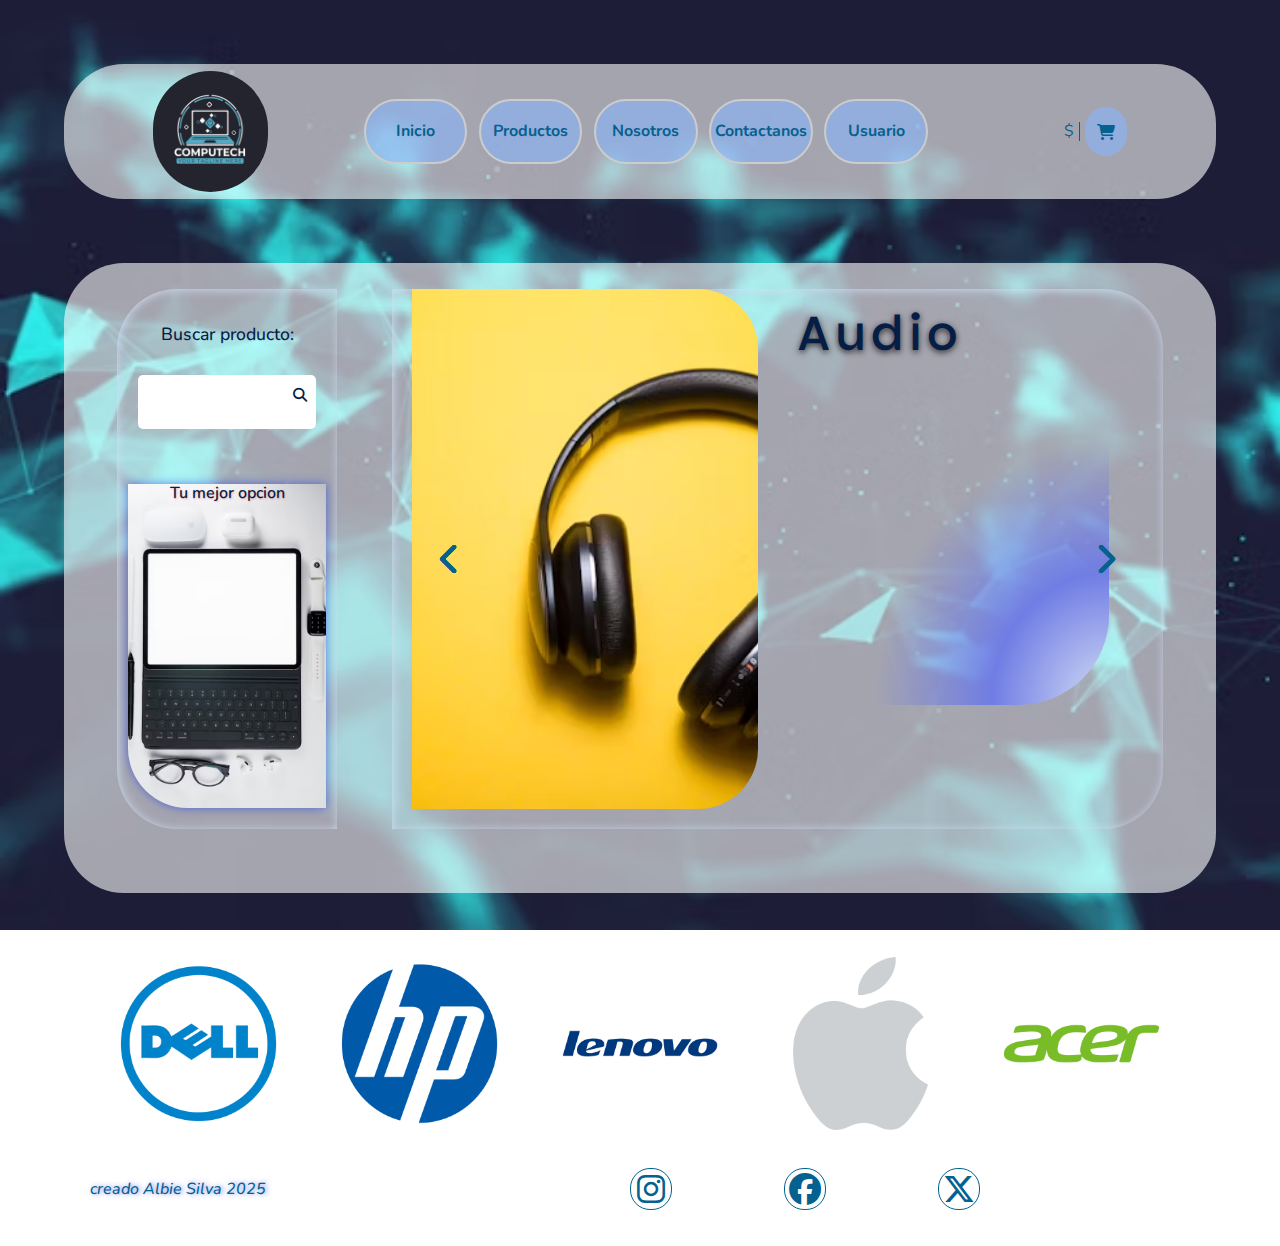
<file: app-web/html/index.html>
<!DOCTYPE html>
<html lang="en">
<head>
    <meta charset="UTF-8">
    <meta name="viewport" content="width=device-width, initial-scale=1.0">
    <link href="https://fonts.googleapis.com/css2?family=Kumbh+Sans:wght@100..900&family=Nova+Round&family=Nunito:ital,wght@0,200..1000;1,200..1000&family=Parkinsans:wght@300..800&family=Space+Mono:ital,wght@0,400;0,700;1,400;1,700&display=swap" rel="stylesheet">
    <link rel="stylesheet" href="/app-web/estilos/iconos/css/all.css">
    <link rel="stylesheet" href="/app-web/estilos/normalize.css">
    <link rel="stylesheet" href="/app-web/estilos/estilos.css">
    <title>Tienda Tecnologica</title>
</head>
<body>
    <div class="msj-bienvenida-usuario oculto"></div>
    <comp-header class="header"></comp-header>
    <comp-carrito class="carrito"></comp-carrito>
    
    <div class="vista active" data-route="/inicio">
        <main>
            <comp-aside-main class="lateral"></comp-aside-main>
            <comp-hero  class="hero"></comp-hero>
        </main> 
    
        <comp-section class="comp-section"></comp-section>
    </div>

    <div class="vista" data-route="/productos">
        <main>
            <comp-aside-main class="lateral"></comp-aside-main>
            <comp-productos class="comp-productos"></comp-productos>
        </main> 
    </div>

    <div class="vista" data-route="/productos/pcs">
        <main>
            <comp-aside-main class="lateral"></comp-aside-main>
            <comp-productos-pcs class="comp-productos"></comp-productos-pcs>
        </main> 
    </div>

    <div class="vista" data-route="/productos/laptops">
        <main>
            <comp-aside-main class="lateral"></comp-aside-main>
            <comp-productos-laptops class="comp-productos"></comp-productos-laptops>
        </main> 
    </div>

    <div class="vista" data-route="/productos/accesorios">
        <main>
            <comp-aside-main class="lateral"></comp-aside-main>
            <comp-productos-accesorios class="comp-productos"></comp-productos-accesorios>
        </main> 
    </div>

    <div class="vista" data-route="/productos/audio-video">
        <main>
            <comp-aside-main class="lateral"></comp-aside-main>
            <comp-productos-audio-video class="comp-productos"></comp-productos-audio-video>
        </main> 
    </div>

    <div class="vista" data-route="/productos/mobiliario">
        <main>
            <comp-aside-main class="lateral"></comp-aside-main>
            <comp-productos-mobiliario class="comp-productos"></comp-productos-audio-video>
        </main> 
    </div>

    <div class="vista" data-route="/nosotros">
        <main>
            <h2>nosotros</h2>
        </main> 
    </div>

    <div class="vista" data-route="/contactanos">
        <main>
            <comp-contactanos class="comp-contactanos"></comp-contactanos>
        </main> 
    </div>

    <div class="vista" data-route="/ingresar">
        <main>
            <comp-form-ingresar class="comp-form-ingresar"></comp-form-ingresar>
        </main> 
    </div>

    <div class="vista" data-route="/registrarse">
        <main>
            <comp-form-registro class="comp-form-registro"></comp-form-registro>
        </main> 
    </div>
    
    <comp-footer class="comp-footer"></comp-footer> 

    <script type="module" src="/app-web/componentes/comp-productos.js"></script>
    <script type="module" src="/app-web/componentes/comp-productos-pcs.js"></script>
    <script type="module" src="/app-web/componentes/comp-productos-laptops.js"></script>
    <script type="module" src="/app-web/componentes/comp-productos-audio-video.js"></script>
    <script type="module" src="/app-web/componentes/comp-productos-accesorios.js"></script>
    <script type="module" src="/app-web/componentes/comp-productos-mobiliario.js"></script>
    <script type="module" src="/app-web/componentes/comp-contactanos.js"></script>
    <script type="module" src="/app-web/componentes/comp-form-ingresar.js"></script>
    <script type="module" src="/app-web/componentes/comp-form-registro.js"></script>
    <script type="module" src="/app-web/componentes/comp-section.js"></script>
    <script type="module" src="/app-web/componentes/comp-carrito.js"></script>
    <script type="module" src="/app-web/componentes/comp-header.js"></script>
    <script type="module" src="/app-web/componentes/sub-comp-carrusel-hero.js"></script>
    <script type="module" src="/app-web/componentes/comp-hero.js"></script>
    <script type="module" src="/app-web/componentes/comp-aside-main.js"></script>
    <script type="module" src="/app-web/componentes/comp-footer.js"></script>
    <script src="/app-web/js/carrito.js"></script>
    <script src="/app-web/js/form-registro.js"></script>
    <script src="/app-web/js/form-ingresar.js"></script>
    <script type="module" src="/app-web/js/index.js"></script>
    <script src="/app-web/js/carrusel-hero.js"></script>
</body>
</html>
</file>
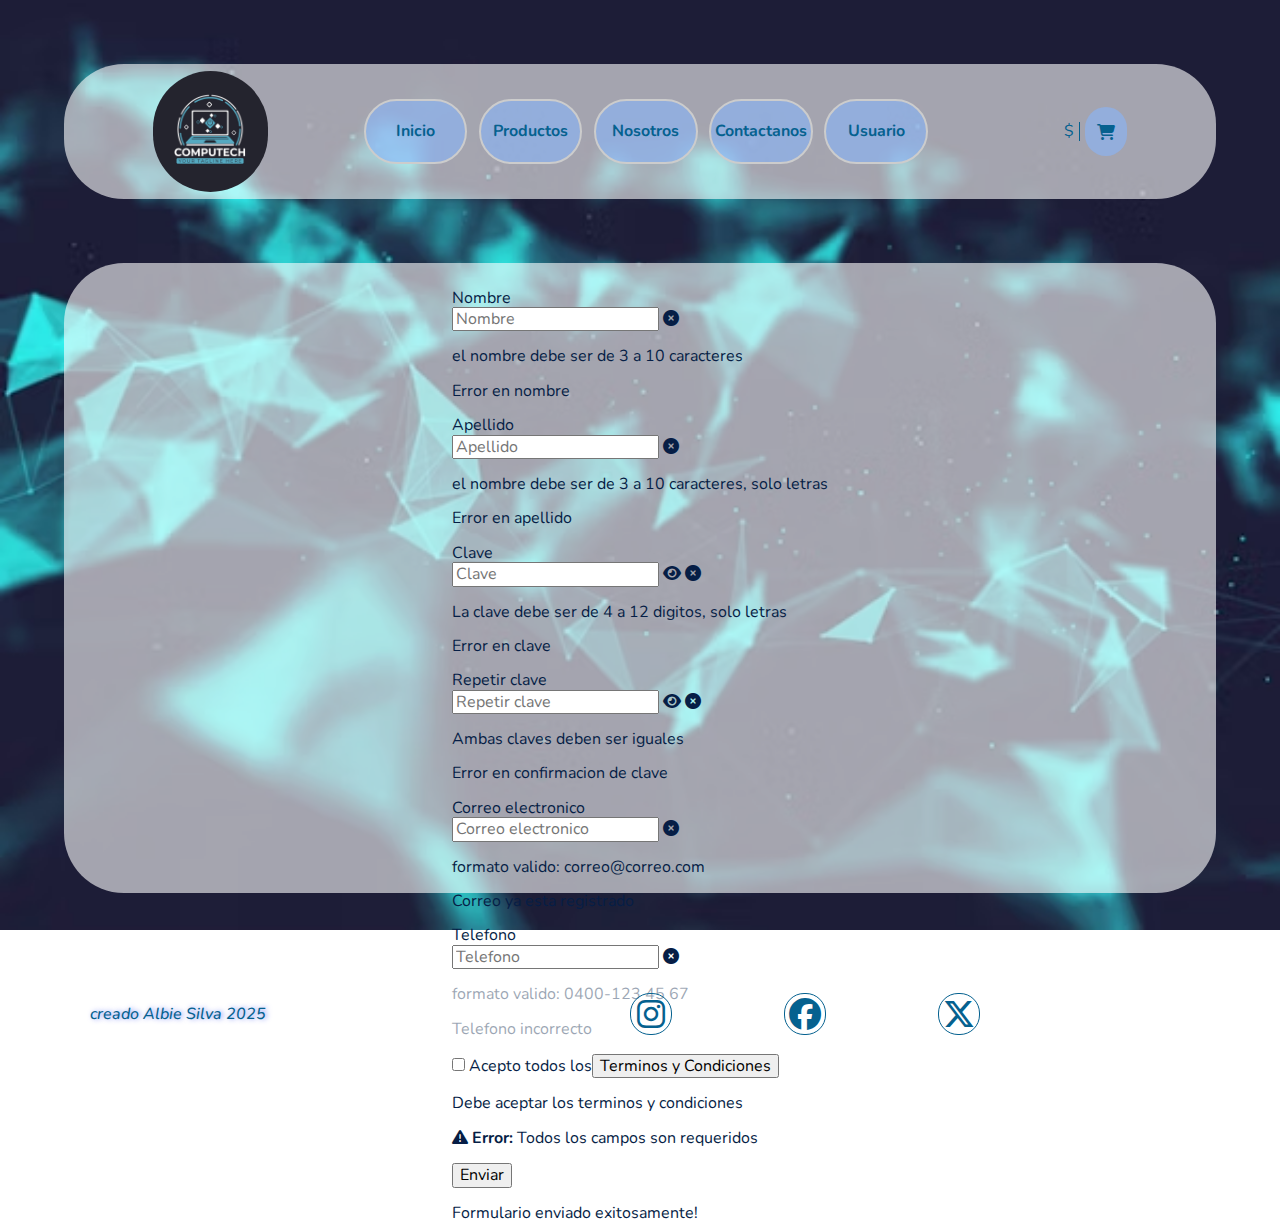
<file: app-web/html/registro.html>
<!DOCTYPE html>
<html lang="en">
<head>
    <meta charset="UTF-8">
    <meta name="viewport" content="width=device-width, initial-scale=1.0">
    <link href="https://fonts.googleapis.com/css2?family=Kumbh+Sans:wght@100..900&family=Nova+Round&family=Nunito:ital,wght@0,200..1000;1,200..1000&family=Parkinsans:wght@300..800&family=Space+Mono:ital,wght@0,400;0,700;1,400;1,700&display=swap" rel="stylesheet">
    <link rel="stylesheet" href="/app-web/estilos/iconos/css/all.css">
    <link rel="stylesheet" href="/app-web/estilos/normalize.css">
    <link rel="stylesheet" href="/app-web/estilos/estilos.css">
    <title>Tienda Tecnologica</title>
</head>
<body>
    <comp-header class="header"></comp-header>
    <comp-carrito class="carrito"></comp-carrito>
    <main>
        <div class="comp-regitro">
                <form class="formulario-registro">
                    <div class="formularioGrupo" id="grupoUsuario">
                        <div class="formularioGrupoInput">
                            <label for="nombre" class="formularioLabel">Nombre</label>
                            <div class="input">
                                <input type="text" autocomplete="given-name" class="formularioInput" name="nombre" id="nombre" placeholder="Nombre">
                                <i class="iconoError chec fa-solid fa-circle-xmark"></i>
                            </div>
                        </div>
                        <div class="formularioGrupoMensajes">
                            <p class="leyendaInput">el nombre debe ser de 3 a 10 caracteres</p>
                            <p class="errorInput ocultarMsjInput">Error en nombre</p>
                        </div>
                    </div>

                    <div class="formularioGrupo" id="grupoNombre">
                        <div class="formularioGrupoInput">
                            <label for="apellido" class="formularioLabel">Apellido</label>
                            <div class="input">
                                <input type="text" autocomplete="family-name" class="formularioInput" name="apellido" id="apellido" placeholder="Apellido">
                                <i class="iconoError fa-solid fa-circle-xmark"></i>
                            </div>
                        </div>
                        <div class="formularioGrupoMensajes ">
                            <p class="leyendaInput">el nombre debe ser de 3 a 10 caracteres, solo letras</p>
                            <p class="errorInput ocultarMsjInput">Error en apellido</p>
                        </div>
                    </div>

                    <div class="formularioGrupo" id="grupoPassword">
                        <div class="formularioGrupoInput">
                            <label for="password" class="formularioLabel">Clave</label>
                            <div class="input">
                                <input type="password" autocomplete="new-password" class="formularioInput" name="password" id="password" placeholder="Clave" >
                                <i class="fa fa-eye icono-toogle-clave-registro" data-input="password"></i>
                                <i class="iconoError fa-solid fa-circle-xmark"></i>
                            </div>
                        </div>
                        <div class="formularioGrupoMensajes ">
                            <p class="leyendaInput">La clave debe ser de 4 a 12 digitos, solo letras</p>
                            <p class="errorInput ocultarMsjInput">Error en clave</p>
                        </div>
                    </div>

                    <div class="formularioGrupo" id="grupoPassword2">
                        <div class="formularioGrupoInput">
                            <label for="password2" class="formularioLabel">Repetir clave</label>
                            <div class="input">
                                <input type="password" autocomplete="new-password" class="formularioInput" name="password2" id="password2" placeholder="Repetir clave">
                                <i class="fa fa-eye icono-toogle-clave-registro" data-input="password2"></i>
                                <i class="iconoError fa-solid fa-circle-xmark"></i>
                            </div>
                        </div>
                        <div class="formularioGrupoMensajes ">
                            <p class="leyendaInput">Ambas claves deben ser iguales</p>
                            <p class="errorInput ocultarMsjInput">Error en confirmacion de clave</p>
                        </div>
                    </div>

                    <div class="formularioGrupo" id="grupoCorreo">
                        <div class="formularioGrupoInput">
                            <label for="correo" class="formularioLabel">Correo electronico</label>
                            <div class="input">
                                <input type="email" autocomplete="username" class="formularioInput" name="correo" id="correo" placeholder="Correo electronico">
                                <i class="iconoError fa-solid fa-circle-xmark"></i>
                            </div>
                        </div>
                        <div class="formularioGrupoMensajes ">
                            <p class="leyendaInput">formato valido: correo@correo.com</p>
                            <p class="errorInput ocultarMsjInput">Correo ya esta registrado</p>
                        </div>
                    </div>

                    <div class="formularioGrupo" id="grupoTelefono">
                        <div class="formularioGrupoInput">
                            <label for="telefono" class="formularioLabel">Telefono</label>
                            <div class="input">
                                <input type="number" class="formularioInput formularioGrupoCorrecto" name="telefono" id="telefono" placeholder="Telefono">
                                <i class="iconoError fa-solid fa-circle-xmark"></i>
                            </div>
                        </div>
                        <div class="formularioGrupoMensajes ">
                            <p class="leyendaInput">formato valido: 0400-123 45 67</p>
                            <p class="errorInput ocultarMsjInput">Telefono incorrecto</p>
                        </div>
                    </div>
                    
                    <div class="fila-completa">
                        <div class="input">
                            <label for="terminos-condiciones">
                                <input type="checkbox" name="terminos-condiciones" id="terminos-condiciones">
                            </label>
                            <span>Acepto todos los<button type="button" id="descripcion-terminos">Terminos y Condiciones</button></span>
                        </div>
                        <div class="formularioGrupoMensajes ">
                            <p class="errorInput ocultarMsjInput" id="msjErrorTerminos">Debe aceptar los terminos y condiciones</p>
                        </div>
                    </div>
                    <div class="fila-completa" id="formularioMensajeError">
                        <p><i class="fa-solid fa-triangle-exclamation"></i><b> Error: </b><span>Todos los campos son requeridos</span></p>
                    </div>
                    <div class=" fila-completa">
                        <button type="submit" class="formularioBtn">Enviar</button>
                        <p class="formularioMensajeExito" >Formulario enviado exitosamente!</p>
                    </div>

                </form>

    
        </div>
    </main>
    <comp-footer class="comp-footer"></comp-footer>

    <script type="module" src="/app-web/componentes/comp-carrito.js"></script>
    <script type="module" src="/app-web/componentes/comp-header.js"></script>
    <script type="module" src="/app-web/componentes/comp-footer.js"></script>
    <script src="/app-web/js/index.js"></script>
</body>
</html>
</file>
<file: app-web/estilos/estilos.css>
:root{
    --azul-cielo-text: hsl(200, 93%, 29%);
    --azul-claro-background: hsl(216, 89%, 75%, 0.612);
    --azul-oscuro-text: hsl(218, 84%, 15%);
    --sombra-interna-contenedor: inset 1px  1px 10px rgba(208, 223, 245, 0.9);
    --backgroud-espejo: rgba(255, 255, 255, 0.6);
    --amarillo-alternativo: #cced7e;
}   

body{
    font-family: 'Nunito', sans-serif;
    background-image: url(/admin/img/background.avif);
    background-repeat: no-repeat;
    background-size: cover;
    background-position: center;
    background-attachment: fixed;
    margin: 0;
    color: var(--azul-cielo-text);
    position: relative;
    z-index: 0;
    display: flex;
    flex-direction: column;
    align-items: center;
}

h1, h2{
    font-family: 'Nova Round', cursive;
}
h3{
    font-family: 'Parkinsans', sans-serif;
}
ul, li{
    list-style: none;
    padding-left: 0;
}
a{
    text-decoration: none;
    color: var(--azul-cielo-text);
}
/* Eliminar spiner de los input number */
input[type=number]::-webkit-inner-spin-button,
input[type=number]::-webkit-outer-spin-button {
    -webkit-appearance: none;
    margin: 0;
}
input[type=number] {
    -moz-appearance: textfield;
}
.vista {
    display: none;
    opacity: 0;
    transition: opacity 0.3s ease;
    position: absolute;
    top: 0;
    left: 0;
    width: 100%;
    min-height: 100vh;
    height: auto;
    z-index: 1;
    view-transition-name: vista;
}

.vista.active {
    display: flex;
    flex-direction: column;
    justify-content: space-between;
    align-items: center;
    opacity: 1;
    position: relative;
    z-index: 2;
    height: 100%;
}
/* transiciiones entre vistas */
::view-transition-old(vista),
::view-transition-new(vista){
    animation-duration: 0.5s;
}
::view-transition-old(vista){
    animation: vista-saliente 0.2s ease-in forwards;
}
::view-transition-new(vista){
    animation: vista-entrante 0.2s ease-in forwards;
}
@keyframes vista-saliente {
    from{opacity: 1;}
    to{opacity: 0;}
}

@keyframes vista-entrante {
    from{opacity: 0;}
    to{opacity: 1; }
}
.header{
    width: 90%;
    height: 15vh;
    display: flex;
    justify-content: space-evenly;
    align-items: center;
    border-radius: 60px;
    margin-top: 5%;
    background-color: var(--backgroud-espejo);
    position: relative;
    z-index: 20;

    .logo{
        width: 10%;
        height: 90%;
        border-radius: 60px;
        overflow: hidden;

        img{
            width: 100%;
            height: 100%;
            display: block;
        }
    }
    .nav{
        display: flex;
        justify-content: space-around;
        align-items: center;
        height: 45%;
        width: 50%;
        
        .nav-secciones{
            height: 100%;
            width: 18%;
            display: flex;
            align-items: center;
            transition: all ease 0.2s;
            position: relative;/*para activar productos-secciones "ul"*/
            a{
            height: 100%;
            width: 100%;
            text-align: center;
            display: flex;
            align-items: center;  
            justify-content: center; 
            border-radius: 60px;
            transition: all ease 0.2s;
            position: relative;
            background-color: var(--azul-claro-background);
            border: 2px solid #ccc;
            font-weight: 700;
            
                &:hover{
                    background-color: var(--azul-claro-background);
                    color: var(--azul-oscuro-text);
                    box-shadow: var(--sombra-interna-contenedor);
                }
            }
            
            .productos-secciones, .usuario-secciones{
                display:none;
                position: absolute;
                top: 60%;
                left: 0;
                border: 3px solid #ccc;
                z-index: 30;
                width: 140%;
                height: fit-content;
                transition: all 0.2s ease;
                border-radius: 6px;
                padding: 20% 10px;
                backdrop-filter: blur(10px);
        
                li{
                    border-radius: 60px;
                    margin-top: 5%;
                    height: 40px;
                }

            }
            
            &:hover .productos-secciones{
                display: block;
            }
            &:hover .usuario-secciones{
                display: block;
            }


        }
        &:hover .nav-secciones a{
            opacity: 0.5;
            transform: scale(0.9)
        }
        &:hover .nav-secciones:hover a{
            opacity: 1;
            transform: scale(1);
        }
    
    }
    .resumen-carrito{
        width: 9%; 
        height: 45%;
        display: flex;
        align-items: center;
        justify-content: space-around;
        position: relative;
        .total-carrito{
            width: 50%;
            border-right: 1.5px solid var(--azul-cielo-text);
            text-align: right;
            padding-right: 5px;
        }
        .btn-carrito{
            background-color: var(--azul-claro-background);
            border: none;
            border-radius: 50px;
            width: 40%;
            height: 80%;
            cursor: pointer;
            margin-left: 5px;
            display: flex;
            align-items: center;
            justify-content: center;

            &:hover{
                background-color: var(--azul-claro-background);
                box-shadow: var(--sombra-interna-contenedor);
                transition: all ease 0.2s;
            }

        }
        .fa-cart-shopping{
            color: var(--azul-cielo-text);
            background: transparent;
            padding: 15%;

            &:hover{
                color: var(--azul-oscuro-text);
            }
        }

    }
    .total-productos{
        display: none;
        position: absolute;
        top: -25%;
        right: -25%;
        width: 25%;
        height: 50%;
        background-color: var(--amarillo-alternativo);
        border: 1px solid var(--azul-oscuro-text);
        justify-content: center;
        align-items: center;
        color: var(--azul-oscuro-text);
        border-top-left-radius: 45%;
        border-top-right-radius: 45%;
        border-bottom-right-radius: 45%;
        font-weight: 600;
        padding:2%;

    }

}

.contenedor-pantalla-completa{
    position: fixed;
    width: 100%;
    height: 100vh;
    inset: 0;
    display: flex;
    flex-direction: column;
    justify-content: center;
    align-items: center;
    background-color:  rgba(35, 39, 44, .9);
    transition: all ease 0.2s;
   
    z-index: 50;
    .fa-circle-xmark{
        width: 50%;
        height: 10%;
        text-align: right;
        font-size: 180%;
        cursor: pointer;
        transition: all ease 0.1s;
        color: var(--azul-claro-background);
        &:hover{
            font-size: 190%;
        }

    }
}
.contenido-carrito{
    display: flex;
    justify-content: center;
    align-items: center;
    background-color: var(--azul-claro-background);
    height: 80%;
    width: 50%;
    border-radius: 60px;
    color: var(--azul-oscuro-text);
    box-shadow: var(--sombra-interna-contenedor);

    .detalle-carrito{
        display: flex;
        flex-direction: column;
        justify-content: space-between;
        align-items: stretch;
        width: 80%;
        height: 90%;
        h3{
            height: 8%;
            margin: 0;
            text-align: center;
            font-size: 120%;
        }
        table{
            height: 70%;
            border: 1px solid greenyellow;
            box-shadow: var(--sombra-interna-contenedor);
            border-radius: 5px;
            padding: 2% 5%;
            display: flex;
            flex-direction: column;
            justify-content: space-between;
            
            thead{
                box-shadow: 0 5px 5px -2px rgba(160, 216, 255, 0.5);
                height: 10%;
                padding-right: 5%;
                margin-bottom: 2%;

                tr{
                    width: 100%;
                    display: flex;
                    justify-content: space-between;

                    th:nth-child(1){
                        width: 20%;
                    }
                    th:nth-child(2){
                        width: 30%;
                    }
                    th:nth-child(3){
                        width: 20%;
                    }
                    th:nth-child(4){
                        width: 20%;
                    }
                }
            }
            tbody{
                width: 100%;
                overflow-y: scroll;
                overflow-x: hidden;
                font-size: 80%;
                position: relative;
                display: flex;
                flex-direction: column;
                justify-content: space-between;
                align-items: baseline;
                transition: all ease 0.2s;
                margin: 2% 0;
                padding-bottom: 2%;
                transition: all ease 0.1s;
                tr{
                    width: 100%;
                    box-shadow: 0 5px 5px -2px rgba(160, 216, 255, 0.5);
                    text-align: center;
                    display: flex;
                    justify-content: space-around;
                    margin-bottom: 2%;
                
                    td:nth-child(1){
                        width: 20%;
                        display: flex;
                        justify-content: center;
                        align-items: center;
                        img{
                        width: 80%;
                        height: 90%;
                        border-radius: 2px;
                    }
                    }
                    td:nth-child(2){
                        width: 35%;
                        text-align: left;
                    }
                    td:nth-child(3){
                        width: 15%;
                        display: flex;
                        align-items: center;
                        justify-content: space-between;

                            button{
                                width: 30%;
                                height: 50%;
                                padding: 0;
                                text-align: center;
                                background-color: #ccc;
                                border: 1px solid  #ccc;
                                cursor: pointer;
                                color: var(--azul-oscuro-text);
                                border-radius: 5px;
                                transition: all ease 0.2s;
                                font-size: 80%;
                                &:hover{
                                    background-color: var(--azul-cielo-text);
                                    border: 1px solid var(--azul-oscuro-text);
                                }
                            }
                            span{
                                font-size: 110%;
                                font-weight: 500;
                            }  
                        }
                    }
                    td:nth-child(4){
                        width: 20%;
                        display: flex;
                        align-items: center;
                        justify-content: center;
                    }
                    td:nth-child(5){
                        width: 5%;
                        display: flex;
                        align-items: center;
                        justify-content: center;
                        margin-right: 1%;
                        i{
                            cursor: pointer;
                            transition: all ease 0.1s;
                            &:hover{
                                transform: scale(1.1);
                            }
                        }
                    }
                    &::-webkit-scrollbar{
                        width: 15px;
                    }
                    &::-webkit-scrollbar-track{
                        background: #f0f0f0;
                        border-radius: 5px;
                    }
                    &::-webkit-scrollbar-thumb {
                        background: #6495ed;
                        border-radius: 5px;
                        border: 2px solid #f0f0f0;
                    }
                    &::-webkit-scrollbar-thumb:hover {
                        background: #4169e1;
                        }
            }
                
            tfoot{
                display: flex;
                justify-content: center;
                font-size: 120%;
                font-weight: 600;

            }

        }
        .btns-completar-compra{
            height: 15%;
            display: flex;
            justify-content: space-between;

            .div-btn-comprar{
                width: 65%;
                display: flex;
                justify-content: center;
                align-items: center;
                border: 1px solid greenyellow;
                box-shadow: var(--sombra-interna-contenedor);
                border-radius: 5px;
                button{
                    margin-right: 5%;
                    width: 70%;
                    height: 70%;
                    cursor: pointer;
                    border: none;
                    border: 1.5px solid var(--azul-claro-background);
                    border-radius: 5px;
                    font-size: 180%;
                    background-color: var(--azul-claro-background);
                    color: var(--azul-oscuro-text);
                    transition: all ease 0.2s;

                    &:hover{
                        border: 1.5px solid rgb(173, 215, 229);
                        background-color: var(--azul-cielo-text);
                        box-shadow: var(--sombra-interna-contenedor);
                        font-size: 170%;
                        transition: all ease 0.2s;
                    }
                }
                i{
                    font-size: 200%;
                }

            }
            .div-btn-eliminar-todo{
                display: flex;
                align-items: center;
                justify-content: space-around;
                border: 1px solid greenyellow;
                box-shadow: var(--sombra-interna-contenedor);
                border-radius: 5px;
                width: 30%;
                button{
                    width: 70%;
                    height: 50%;
                    cursor: pointer;
                    border: none;
                    border: 1.5px solid var(--azul-claro-background);
                    border-radius: 5px;
                    background-color: var(--amarillo-alternativo);
                    color: var(--azul-oscuro-text);
                    transition: all ease 0.2s;
                    font-size: 70%;

                    &:hover{
                        border: 1.5px solid rgb(173, 215, 229);
                        background-color: var(--azul-cielo-text);
                        box-shadow: var(--sombra-interna-contenedor);
                        transition: all ease 0.2s;
                    }
                }
            }

        }

    }

    .carrito-vacio{
        display: flex;
        flex-direction: column;
        align-items: center;
        justify-content: space-around;
        width: 60%;
        height: 50%;

        .fa-face-sad-tear{
            width: 20%;
            height: 20%;
            font-size:400%;
        }

        .fa-arrow-rotate-left{
            font-size: 200%;
        }
    }             
}

main{   
    display: flex;
    align-items: stretch    ;
    justify-content: space-around;
    margin: 5%;
    width: 90%;
    height: 70vh;
    background-color: var(--backgroud-espejo);  
    border-radius: 60px;
    padding: 2% 2% 2% 2%;
    box-sizing: border-box;
    color: var(--azul-oscuro-text);
}


.lateral{
    width: 20%;
    height: 60vh;
    display: flex;
    flex-direction: column;
    align-items: center;
    justify-content: space-around;
    border-bottom-left-radius: 60px;
    border-top-left-radius: 60px;
    box-shadow: var(--sombra-interna-contenedor);
    background-color: #4169e100;
    
    .buscar{
        height: 25%;
        width: 90%;
        border-top-left-radius: 60px;
        text-align: center;
        font-size: 110%;
        font-weight: 500;
        display: flex;
        flex-direction: column;
        justify-content: space-around;
        align-items: center;

        .div-input-buscar{
            display: flex;
            width: 90%;
            height: 40%;
            background-color: var(--azul-claro-background);
            position: relative;
            border-radius: 5px;
            border: none;

            input{
                width: 100%;
                outline: none;
                font-size: 60%;
                border-radius: 5px;
                border: none;
                &:focus{
                    border: none;
                    box-shadow: inset 0px 0px 5px rgba(14, 44, 236, 0.55);
                    transition: all ease 0.2s;
                }
            }   
            
            .fa-magnifying-glass{
                position: absolute;
                right: 5%;
                top:25%;
                color: var(--azul-oscuro-text);
                font-size: 80%;
            }

        }
    }
    .extra{
        background-image: url(/admin/img/productos.avif);
        background-size: cover;
        background-repeat: no-repeat;
        background-position: center center;
        height: 60%;
        width: 90%;
        border-bottom-left-radius: 60px;
        text-align: center;
        color: var(--azul-oscuro-text);
        font-weight: 600;
        text-shadow: 1px 1px 2px rgba(249, 137, 127, 0.55);
        box-shadow: 0px 0px 10px rgba(14, 44, 236, 0.55);
    }
}
/* estilos hero; solo contenedor y flechas de rotacion */
.hero{
    width: 70%;
    height: 60vh;
    border-bottom-right-radius: 60px;
    border-top-right-radius: 60px;
    box-shadow: var(--sombra-interna-contenedor);
    position: relative;
    display: flex;
    justify-content: center;
    align-items: center;

    .fa-chevron-left{
        position: absolute;
        top:45%;
        left: 5%;
        height: 10%;
        width: 5%;
        font-size: 200%;
        cursor: pointer;
        color: var(--azul-cielo-text);
        display: flex;
        align-items: center;
        justify-content: center;
        transition: transform 0.2s ease, text-shadow 0.2s ease;
        transform: translateX(0);
        z-index: 20;
    }
        /* efecto en las flechas de mover el carrusel */
    .izquierda li:hover i:nth-child(4){
        transform: translateX(-75%);
        opacity: 1;
    }
    .izquierda li:hover i:nth-child(3){
        transform: translateX(-50%);
        opacity: 0.75;
    }
    .izquierda li:hover i:nth-child(2){
        transform: translateX(-25%);
        opacity: 0.50;
    }
    .izquierda li:hover i:nth-child(1){
        transform: translateX(0);
        opacity: 0.25;
    }
    .fa-chevron-right{
        position: absolute;
        top:45%;
        right: 5%;
        height: 10%;
        width: 5%;
        font-size: 200%;
        cursor: pointer;
        color: var(--azul-cielo-text);
        display: flex;
        align-items: center;
        justify-content: center;
        transition: transform 0.2s ease, text-shadow 0.2s ease;
        transform: translateX(0);
        z-index: 20;

    }
    /* efecto en las flechas de mover el carrusel */
    .derecha li:hover i:nth-child(4){
        transform: translateX(75%);
        opacity: 1;
    }
    .derecha li:hover i:nth-child(3){
        transform: translateX(50%);
        opacity: 0.75;
    }
    .derecha li:hover i:nth-child(2){
        transform: translateX(25%);
        opacity: 0.50;
    }
    .derecha li:hover i:nth-child(1){
        transform: translateX(0);
        opacity: 0.25;
    }
}
/* estilos subComponente carrusel (dentro del hero) */
.contenedor-carrusel{
    width: 100%;
    height: 100%;
    overflow: hidden; 
    position: relative;
    .carrusel-hero{
        display: flex;
        /* transition: transform 0.5s ease-in-out; */
        width: 100%;
        transform: translateX(0);
        transition: none;
        
        .sec-hero{
            display: flex;
            justify-content: space-around;
            flex: 0 0 100%;

            img{
                width: 45%;
                height: 100%;
                object-fit: cover;
                border-bottom-right-radius: 60px;
                border-top-right-radius: 60px;
                display: block;
            }
            .txt-hero{
                width: 45%;
                display: flex;
                flex-direction: column;

                .titulo-hero{
                    position: relative;
                    margin-top: 5%;
                    width: fit-content;
                    height: 10%;
                    display: flex;
                    flex-direction: column;
                    align-items: flex-start;
                    justify-content: space-between;
                    font-family: 'Parkinsans', 'Space Mono' ;
                    font-weight:500;
                    font-size: 300%;
                    letter-spacing: 5px;
                    text-shadow: 0px 2px 6px rgba(19, 12, 12, 0.811);
                    position: relative;
                    animation: linea-inferior 0.5s ease 0.5s infinite normal none;
                    animation-fill-mode: both;

                    .linea-inferior{
                        position: absolute;
                        bottom: 0;
                        left: 0;
                        height: 2px;
                        background-color: var(--azul-cielo-text);
                        width: 0;
                        box-shadow: 2px 0 5px rgba(14, 44, 236, 0.55);
                    }
                }

                .desc-hero{
                    margin-top: 10%;
                    margin-left: 10%;
                    width: 80%;
                    height: 60%;
                    text-align: justify;
                    border-bottom-right-radius: 90px;
                    background: radial-gradient(ellipse at bottom right,  rgb(213, 223, 245),  rgb(112, 125, 228), transparent 60%);

        
                    p{
                        opacity: 0;
                    }
                }
            }
        }
    }
    
}
/* linea debajo del titulo del hero */
.animacion-linea-titulo-hero{
    animation: expandirLinea 2s ease forwards;
}
@keyframes expandirLinea {
    from{
        width: 0;
    }
    to{
        width: 80%;
    }
}
.animacion-texto-hero{
    animation-name: mostrarTextoHero;
    animation-duration: 2s;
    animation-timing-function: ease;
    animation-delay: 0.9s;
    animation-iteration-count: 1;
    animation-direction: normal;
    animation-fill-mode: forwards;
}

@keyframes mostrarTextoHero {
    from{
        opacity: 0;
    }
    to{
        opacity: 1;
    }
}
/* Estilos section*/
.comp-section{
    width: 90%;
    overflow: hidden;
    align-self: center;
    box-sizing: border-box;
    display: flex;
    justify-content: space-evenly;
    align-items: center;
    background-color: var(--backgroud-espejo);  
    border-radius: 60px;
    margin: 0 5%;


    .contenedor-img{
        width: 15%;
        height: 90%;
        border-bottom: 2px solid  transparent;
        cursor: pointer;
        transition: all ease 0.2s;
        perspective: 500px;
        display: flex;
        align-items: center;
        transition: transform 0.5s ease;
        border-radius: 40px;

        img{
            width: 100%;
            height: 90%;
            transition: transform 0.4s ease;
            transform-style: preserve-3d;
        }
        
        &:hover img{
            transform: translateZ(80px);
            transition: transform 0.5s ease;
        }
    }
}
/* Estilos footer */
.comp-footer{
    margin: 2% 5%;
    width: 90%;
    height: 15%;
    background-color: var(--backgroud-espejo);  
    border-radius: 60px;
    padding: 0.5% 2%;
    box-sizing: border-box;


    footer{
        width: 100%;
        height: 100%;
        display: flex;
        align-items: center;
        justify-content: space-between;
        /* border: 1px solid red; */

        .copyrigth{
            width: 20%;
            height: 100%;
            text-shadow: 2px 0px 5px rgba(14, 44, 236, 0.55);
            font-weight: 500;
            font-style: oblique;

        }

        .redes{
            width: 70%;
            height: 100%;
            display: flex;
            align-items: center;
            justify-content: center;
            gap: 10%;

            a{
                overflow: hidden;
                display: flex;
                align-items: center;
                justify-content: center;
                cursor: pointer;
                width: 10%;
                height: 100%;
                transition: width ease 0.5s;

                    i{
                        font-size: 2rem;
                        transition: transform 0.2s ease;
                        display: flex;
                        align-items: center;
                        justify-content: center;
                        border: 1px solid var(--azul-cielo-text);
                        width: 2.5rem;
                        height: 2.5rem;
                        border-radius: 1.25rem;
                        color: var(--azul-cielo-text);
                    }
                    span{
                        opacity: 0;
                        visibility: hidden;
                        max-width: 0;
                        white-space: nowrap;
                        overflow: hidden;
                        transition: opacity 0.3s ease, max-width 0.3s ease;
                    }
                    &:hover{
                        justify-content: space-evenly;
                        width: 25%;
                        border-radius: 60px;
                        background-color: var(--azul-claro-background);
                        span{
                            opacity: 1;
                            visibility: visible;
                            max-width: 200px;
                            color: var(--azul-oscuro-text);
                        }
                        i{  
                            transform: translateX(-20px);
                            color: var(--azul-oscuro-text);
                            width: 2.2rem;
                            height: 2.2rem;
                            border-radius: 1.25rem;
                            text-shadow: 0px 0px 5px rgba(14, 44, 236, 0.55);
                            outline-offset: 20%;
                            outline: 1.5px solid var(--azul-oscuro-text)
                    
                        }
                }
            }
        }
    }
    
}

.comp-form-registro{
    width: 90%;
    height: 60%;
    display: flex;
    flex-direction: column;
    box-sizing: border-box;

    .formulario-registro{
        display: grid;
        grid-template-columns: repeat(2, 1fr);
        gap: 2%;

        .formularioGrupo{
            grid-column: span 1;
            height: 4rem;
            display: flex;
            flex-direction: column;
            justify-content: space-between;
            border: 2px solid transparent;
            border-bottom-left-radius: 10px;
            border-top-right-radius: 10px;
            border-image-source: linear-gradient(to left, #00f, transparent);
            border-image-slice: 1;
            border-image-width: 2px;
            border-image-outset: 0;
            border-image-repeat: stretch;

            .formularioGrupoInput{
                position: relative;
                width: 80%;
                height: 70%;
                display: flex;
                align-items: center;
                justify-content: space-between;

                .formularioLabel{
                    position: absolute;
                    top: 15%;
                    left: 50%;
                    transform: translate(-50%, -50%); 
                    width: auto;
                    padding: 0 1rem;
                    font-size: 0.9rem;
                    white-space: nowrap;   
                    display: inline-block;
                    font-weight: 700;
                    letter-spacing: 0.1rem;
                    font-family: 'Parkinsans', sans-serif;
                    background-color: var(--azul-cielo-text);
                    border-radius: 5px;
                    color: white;
                    z-index: 20;
                    transition: all 0.3s ease;
                    pointer-events: none;     
                    opacity: 0;
            
                }
                .input{
                    height: 80%;
                    width: 100%;
                    border: 1px solid var(--azul-cielo-text);
                    display: flex;
                    align-items: center;
                    justify-content: space-between;  
                    border-radius: 5px;
                    padding: 0 2%;
                    box-sizing: border-box;
                    input{
                        border: none;
                        height: 90%;
                        background-color: transparent;
                        &::placeholder{
                            font-size: 90%;
                            letter-spacing: 10%;
                            font-family: 'Nova Round', sans-serif;
                            transition:  opacity 0.2s ease;
                            color: var(--azul-cielo-text);
                        }
                        &:focus{
                            outline: none;
                            border: none;

                            &::placeholder{
                                opacity: 0;
                            }
                        }
                    }
                    .fa-circle-xmark{
                        opacity: 0;
                        color: rgba(249, 3, 3, 0.808);
                        transition: all ease 0.3s;
                    }
            
                }
                .inputError{
                    box-shadow: 0 0 8px rgba(249, 3, 3, 0.808);
                    transition: all ease 0.3s;
                    border: 1px solid red;

                    input::placeholder{
                        color:  red;
                        opacity: 0.8;
                        transition: all ease 0.3s;
                    }
                }
            }
            /* para transicion al activar el input   */
            .formularioGrupoInput:focus-within .formularioLabel,
            .formularioInput:not(:placeholder-shown) ~ .formularioLabel {
                opacity: 1;
                transition: all ease 0.5s;

            }
            .formularioGrupoInput:focus-within .input,
            .formularioInput:not(:placeholder-shown) ~ .input {
                border: 2px solid var(--azul-cielo-text); 
                box-shadow: 0 0 5px rgba(31, 58, 236, 0.5);
                transition: all 0.3s ease;
            }
        }
        .formularioGrupoMensajes{
                height: 20%;
                width: 100%;    
                position: relative;
                .leyendaInput{
                    position: absolute;
                    top: 0;
                    left: 0;
                    width: 100%;
                    font-size: 80%;
                    font-style: oblique;
                    margin: 0;
                    opacity: 1;
                    transition: opacity 0.9s ease-out;
                }
                .errorInput{
                    display: flex ;
                    font-size: 80%;
                    font-style: oblique;
                    margin: 0;
                    color: red;
                    opacity: 1;
                    transition: opacity 0.9s ease-out;
                    
                }
                .ocultarMsjInput{
                    opacity: 0;
                    visibility: hidden;
                    transition: opacity 0.4s ease;
                }
            }
        /* fila termino, msj error genetal y btn submit */
        .fila-completa{
            grid-column: span 2;
            height: fit-content;
            display: flex;
            align-items: flex-start;
            justify-content: center;
            flex-direction: column;
            color: var(--azul-oscuro-text);
            font-size: 90%;
            padding: 0;

                .input{
                    width: 50%;
                }
                span{
                    width: 80%;
                }
            #descripcion-terminos{
                border: none;
                background-color: transparent;
                cursor: pointer;
                font-size: 90%;
                font-style: oblique;
                transition: all ease 0.2s;
                &:hover{
                    text-shadow: 0 0 2px rgba(14, 44, 236, 0.55);
                    font-style: normal;
                }
            }
            input[type="checkbox"] {
                cursor: pointer;
                accent-color:  rgba(14, 44, 236, 0.55);
                height: 80%;
                margin-right: 2px;
                transition: all ease 0.2s;
            }
            .errorInputCheck{
                accent-color: red;
                background-color: white;
                border: 2px solid red;
                box-shadow: inset 0 0 10px rgba(243, 5, 5, 0.952);

            }
            &:last-of-type{
                height: fit-content;
                display: flex;
                align-items: center;
                padding: 0;

                .formularioBtn{
                    width: 30%;
                    height: 3em;
                    border-radius: 60px;
                    transition: all ease 0.2s;
                    position: relative;
                    background-color: var(--azul-claro-background);
                    color: var(--azul-cielo-text);
                    font-weight: 600;
                    border: 2px solid #ccc;
                    font-weight: 700;
                    cursor: pointer;
                    margin: 0;
                &:hover{
                    background-color: var(--azul-claro-background);
                    color: var(--azul-oscuro-text);
                    box-shadow: var(--sombra-interna-contenedor);
                }
                }
            }
        }     
        #formularioMensajeError{
            color:  red;
            opacity: 0;
            height: fit-content;
            font-size: 80%;
            margin: 0;
        }
        .formularioMensajeExito span{
            font-weight: 700;
            text-shadow: 0px 0 5px rgba(14, 44, 236, 0.55);
            font-size: 150%;
        }
    }
}

.comp-form-ingresar{
    width: 60%;
    height: 100%;
    display: flex;
    flex-direction: column;
    box-sizing: border-box;
    display: flex;
    align-items: center;
    justify-content: center;
    overflow: hidden;

    .form-ingresar{
        display: flex;
        flex-direction: column;
        align-items: stretch;
        justify-content: space-around;
        height: 90%;
        width: 60%;
        .formularioGrupo{
            grid-column: span 1;
            height: 4rem;
            display: flex;
            flex-direction: column;
            justify-content: space-between;
            border: 2px solid transparent;
            border-bottom-left-radius: 10px;
            border-top-right-radius: 10px;
            border-image-source: linear-gradient(to left, #00f, transparent);
            border-image-slice: 1;
            border-image-width: 2px;
            border-image-outset: 0;
            border-image-repeat: stretch;

            .formularioGrupoInput{
                position: relative;
                width: 80%;
                height: 70%;
                display: flex;
                align-items: center;
                justify-content: space-between;

                .formularioLabel{
                    position: absolute;
                    top: 15%;
                    left: 50%;
                    transform: translate(-50%, -50%); 
                    width: auto;
                    padding: 0 1rem;
                    font-size: 0.9rem;
                    white-space: nowrap;   
                    display: inline-block;
                    font-weight: 700;
                    letter-spacing: 0.1rem;
                    font-family: 'Parkinsans', sans-serif;
                    background-color: var(--azul-cielo-text);
                    border-radius: 5px;
                    color: white;
                    z-index: 20;
                    transition: all 0.3s ease;
                    pointer-events: none;     
                    opacity: 0;
            
                }
                .input{
                    height: 80%;
                    width: 100%;
                    border: 1px solid var(--azul-cielo-text);
                    display: flex;
                    align-items: center;
                    justify-content: space-between;  
                    border-radius: 5px;
                    padding: 0 2%;
                    box-sizing: border-box;
                    input{
                        border: none;
                        height: 90%;
                        background-color: transparent;
                        &::placeholder{
                            font-size: 90%;
                            letter-spacing: 10%;
                            font-family: 'Nova Round', sans-serif;
                            transition:  opacity 0.2s ease;
                            color: var(--azul-cielo-text);
                        }
                        &:focus{
                            outline: none;
                            border: none;

                            &::placeholder{
                                opacity: 0;
                            }
                        }
                    }
                    .fa-circle-xmark{
                        opacity: 0;
                        color: rgba(249, 3, 3, 0.808);
                        transition: all ease 0.3s;
                    }
            
                }
                .inputError{
                    box-shadow: 0 0 8px rgba(249, 3, 3, 0.808);
                    transition: all ease 0.3s;
                    border: 1px solid red;

                    input::placeholder{
                        color:  red;
                        opacity: 0.8;
                        transition: all ease 0.3s;
                    }
                }
            }
            /* para transicion al activar el input   */
            .formularioGrupoInput:focus-within .formularioLabel,
            .formularioInput:not(:placeholder-shown) ~ .formularioLabel {
                opacity: 1;
                transition: all ease 0.5s;
            }
            .formularioGrupoInput:focus-within .input,
            .formularioInput:not(:placeholder-shown) ~ .input {
                border: 2px solid var(--azul-cielo-text); 
                box-shadow: 0 0 5px rgba(31, 58, 236, 0.5);
                transition: all 0.3s ease;
            }
        }
        .formularioGrupoMensajes{
            height: 20%;
            width: 100%;    
            position: relative;
            .leyendaInput{
                position: absolute;
                top: 0;
                left: 0;
                width: 100%;
                font-size: 80%;
                font-style: oblique;
                margin: 0;
                opacity: 1;
                transition: opacity 0.9s ease-out;
            }
            .errorInput{
                display: flex ;
                font-size: 80%;
                font-style: oblique;
                margin: 0;
                color: red;
                opacity: 1;
                transition: opacity 0.9s ease-out;
            }
            .ocultarMsjInput{
                opacity: 0;
                visibility: hidden;
                transition: opacity 0.4s ease;
            }
        }
        .formularioBtn{
            align-self: center;
            width: 50%;
            height: 3em;
            border-radius: 60px;
            transition: all ease 0.2s;
            position: relative;
            background-color: var(--azul-claro-background);
            color: var(--azul-cielo-text);
            font-weight: 600;
            border: 2px solid #ccc;
            font-weight: 700;
            cursor: pointer;
            margin: 0;
            &:hover{
                background-color: var(--azul-claro-background);
                color: var(--azul-oscuro-text);
                box-shadow: var(--sombra-interna-contenedor);
            }
        }
        #cambiar-recup-clave{
            border: none;
            background-color: transparent;
            cursor: pointer;
            font-size: 90%;
            font-style: oblique;
            transition: all ease 0.2s;
            text-align: right;
            &:hover{
                text-shadow: 0 0 2px rgba(14, 44, 236, 0.55);
                font-style: normal;
            }
        }
    }
    /* seccion cambiar-recuperar clave */
    .forms-cambiar-recup-clave{
        display: flex;
        justify-content: space-between;
        height: 90%;
        width: 98%;

        .verifiacion-correo, .modificacion-clave{
            width: 45%;
            display: flex;
            flex-direction: column;
            justify-content: space-around;

            .formularioGrupo{
                grid-column: span 1;
                height: 4rem;
                width: 100%;
                display: flex;
                flex-direction: column;
                gap: 2px;
                justify-content: space-between;
                border: 2px solid transparent;
                border-bottom-left-radius: 10px;
                border-top-right-radius: 10px;
                border-image-source: linear-gradient(to left, #00f, transparent);
                border-image-slice: 1;
                border-image-width: 2px;
                border-image-outset: 0;
                border-image-repeat: stretch;
        
                .formularioGrupoInput{
                    position: relative;
                    width: 80%;
                    height: 70%;
                    display: flex;
                    align-items: center;
                    justify-content: space-between;

                    .formularioLabel{
                        position: absolute;
                        top: 15%;
                        left: 50%;
                        transform: translate(-50%, -50%); 
                        width: auto;
                        padding: 0 1rem;
                        font-size: 0.9rem;
                        white-space: nowrap;   
                        display: inline-block;
                        font-weight: 700;
                        letter-spacing: 0.1rem;
                        font-family: 'Parkinsans', sans-serif;
                        background-color: var(--azul-cielo-text);
                        border-radius: 5px;
                        color: white;
                        z-index: 20;
                        transition: all 0.3s ease;
                        pointer-events: none;     
                        opacity: 0;
                
                    }
                    .input{
                        height: 80%;
                        width: 100%;
                        border: 1px solid var(--azul-cielo-text);
                        display: flex;
                        align-items: center;
                        justify-content: space-between;  
                        border-radius: 5px;
                        padding: 0 2%;
                        box-sizing: border-box;
                        input{
                            border: none;
                            height: 90%;
                            background-color: transparent;
                            &::placeholder{
                                font-size: 90%;
                                letter-spacing: 10%;
                                font-family: 'Nova Round', sans-serif;
                                transition:  opacity 0.2s ease;
                                color: var(--azul-cielo-text);
                            }
                            &:focus{
                                outline: none;
                                border: none;

                                &::placeholder{
                                    opacity: 0;
                                }
                            }
                        }
                        .fa-circle-xmark{
                            opacity: 0;
                            color: rgba(249, 3, 3, 0.808);
                            transition: all ease 0.3s;
                        }
                    }
                    .inputError{
                        box-shadow: 0 0 8px rgba(249, 3, 3, 0.808);
                        transition: all ease 0.3s;
                        border: 1px solid red;

                        input::placeholder{
                            color:  red;
                            opacity: 0.8;
                            transition: all ease 0.3s;
                        }
                    }
                    
        
                }
                    
            }
            .formularioGrupoMensajes{
                height: 20%;
                width: 100%;    
                position: relative;
                .leyendaInput{
                    position: absolute;
                    top: 0;
                    left: 0;
                    width: 100%;
                    font-size: 80%;
                    font-style: oblique;
                    margin: 0;
                    opacity: 1;
                    transition: opacity 0.9s ease-out;
                }
                .errorInput{
                    display: flex ;
                    font-size: 80%;
                    font-style: oblique;
                    margin: 0;
                    color: red;
                    opacity: 1;
                    transition: opacity 0.9s ease-out;
                }
                .ocultarMsjInput{
                    opacity: 0;
                    visibility: hidden;
                    transition: opacity 0.4s ease;
                }
            }
            /* para transicion al activar el input   */
            .formularioGrupoInput:focus-within .formularioLabel,
            .formularioInput:not(:placeholder-shown) ~ .formularioLabel {
                opacity: 1;
                transition: all ease 0.5s;
            }
            .formularioGrupoInput:focus-within .input,
            .formularioInput:not(:placeholder-shown) ~ .input {
                border: 2px solid var(--azul-cielo-text); 
                box-shadow: 0 0 5px rgba(31, 58, 236, 0.5);
                transition: all 0.3s ease;
            }
            .formularioBtn{
                align-self: center;
                width: 50%;
                height: 3em;
                border-radius: 60px;
                transition: all ease 0.2s;
                position: relative;
                background-color: var(--azul-claro-background);
                color: var(--azul-cielo-text);
                font-weight: 600;
                border: 2px solid #ccc;
                font-weight: 700;
                cursor: pointer;
                margin: 0;
                &:hover{
                    background-color: var(--azul-claro-background);
                    color: var(--azul-oscuro-text);
                    box-shadow: var(--sombra-interna-contenedor);
                }
                }
        }
        
        }
}

/* mensaje bienvenida una vez haya ingresado el usuario */
.msj-bienvenida-usuario{
    position: absolute;
    top: 1%;
    right: 5%;
    width: fit-content;
    height: 5vh;
    z-index: 40;
    background-color: var(--backgroud-espejo);  
    border-radius: 60px;
    box-sizing: border-box;
    padding:0 2%;
    display: flex;
    justify-content: flex-start;
    align-items: center;
    color: var(--azul-oscuro-text);
    transition: all ease 0.5s;
}


.comp-contactanos{
    height: 100%;
    display: flex;
    justify-content: space-around;
    overflow: hidden;
    box-sizing: border-box;
    .contactos{
        width: 45%;
        height: 100%;
        border-bottom-left-radius: 60px;
        border-top-left-radius: 60px;
        box-shadow: var(--sombra-interna-contenedor);
        box-sizing: border-box;
        padding: 2% 2%;
        display: flex;
        flex-direction: column;
        justify-content: space-between;
        .datos{
            display: block;
            height: 20%;
            margin: 0;
            
            .titulo{
                display: flex;
                align-items: center;
                padding: 2% 1%;
                height: 40%;
                
                h2{
                    position: relative;
                    &::before{
                        content: '';
                        width: 50%;
                        height: 1.5px;
                        background-color: var(--azul-oscuro-text);
                        display: inline-block;
                        position: absolute;
                        bottom: 0;
                        box-shadow: 0 0 5px rgb(77, 77, 156);
                    }
                }
                i{
                    font-size: 120%;
                    margin-right: 2%;
                }
            }
            .cuerpo{
                padding-left: 7%;
                font-size: 100%;

                a{
                    color: var(--azul-oscuro-text);
                    transition: ease .2s all;
                    &:hover{
                        color: var(--azul-cielo-text);
                        text-shadow: 0 0 2px rgb(77, 77, 156);;
                    }
                }
            }
        }
    }

    .mapa{
        width: 45%;
        height: 100%;
        border-bottom-right-radius: 60px;
        border-top-right-radius: 60px;
        box-shadow: var(--sombra-interna-contenedor);
        box-sizing: border-box;
        padding: 2% 2%;

        .map{
            background-color: #4169e1;
            width: 100%;
            height: 100%;
            border-bottom-right-radius: 40px;
            border-top-right-radius: 40px;
        }
    }
}

.ocultarElemento{
    opacity: 1;
    animation-name: ocultar-elemento;
    animation-duration: 0.3s;
    animation-delay: 0s;
    animation-iteration-count: 1;
    animation-fill-mode: forwards;
}
@keyframes ocultar-elemento {
    from {opacity: 1;
    }
    to {opacity: 0;}
}
.mostrarElemento{
    opacity: 0;
    animation-name: mostrar-elemento;
    animation-duration: 0.5s;
    animation-delay: 0s;
    animation-iteration-count: 1;
    animation-fill-mode: forwards;
}
.comp-productos{
    width: 70%; 
    height: 60vh;
    border-bottom-right-radius: 60px;
    border-top-right-radius: 60px;
    box-shadow: var(--sombra-interna-contenedor);
    display: flex;
    flex-direction: column;
    align-items: center;
    justify-content: space-around;

    .contenedor-productos{
        height: 90%;
        width: 95%;
        margin-right: 2%;
        margin-bottom: 2%;
        display: flex;
        justify-content: space-evenly;
        align-items: center;
        flex-wrap: wrap;
        align-self: flex-end;
        overflow-y: auto;
        box-sizing: border-box;
        border-radius: 4px;
        border-bottom-right-radius: 8px;
        border-top-right-radius: 8px;
        box-shadow:   0px 0px 10px rgba(14, 44, 236, 0.55);
        background-color: rgba(145, 159, 251, 0.221);
        position: relative;
        &::-webkit-scrollbar{
            width: 10px;
            margin-right: 10px;
        }
        &::-webkit-scrollbar-track {
            background: #eee; 
            border-radius: 4px;
            background-color: transparent;
        }
        &::-webkit-scrollbar-thumb {
            background-color: var(--azul-claro-background);
            border: 1px solid #ccc;
            border-bottom-right-radius: 8px;
        }
        .tarjeta-producto{
            height: 95%;
            width: 30%;
            box-sizing: border-box;
            overflow: hidden;
            margin-bottom: 2%;
            background-color: rgba(169, 178, 249, 0.091);
            padding-bottom: 1%;
            border-bottom: 1.5px solid rgba(233, 234, 243, 0.55);
            border-left: 1.5px solid rgba(233, 234, 243, 0.55);
            border-right: 1.5px solid rgba(233, 234, 243, 0.55);
            box-shadow: 0 0 15px rgba(0, 0, 0, 0.5);
            border-radius: 5px;
            transition: all ease 0.2s;
            .img-prod{
                height: 65%;
                width: 100%;
                img{
                    height: 100%;
                    width: 100%;
                }
            }
            .texto-prod{
                height: 15%;
                display: block;
                padding: 0;
                line-height: 50%;
                h2{
                    font-size: 80%;
                }
                span{
                    font-size: 60%;
                }
            }
            .btn-prod{
                height: 20%;
                width: 100%;
                display: flex;
                justify-content: space-between;
                align-items: center;
                box-sizing: border-box;
                padding: 0 5%;
                .precio{
                    width: 40%;

                }
                .agregar-carrito{
                    width: 60%;
                    height: 100%;
                    button{
                        height: 80%;
                        width: 100%;
                        border: none;
                        border-radius: 60px;
                        transition: all ease 0.2s;
                        position: relative;
                        background-color: var(--azul-claro-background);
                        color: var(--azul-cielo-text);
                        font-weight: 600;
                        border: 2px solid #ccc;
                        font-weight: 700;
                        cursor: pointer;
                        margin: 0;
                        &:hover{
                            background-color: var(--azul-claro-background);
                            color: var(--azul-oscuro-text);
                            box-shadow: var(--sombra-interna-contenedor);
                        }
                    }
                }
            }
        }

            
    }

}
@keyframes mostrar-elemento {
    from {opacity: 0;}
    to {opacity: 1;}
}

.visible{
    display: flex;
}
.oculto{
    display: none !important;
}

#btn-cerrar-sesion{
    display: none;
}

/* quitar el toggle por defecto de las claves */
    input[type="password"]::-ms-reveal,
    input[type="password"]::-ms-clear {
    display: none;
    }
    input[type="password"]::-webkit-credentials-auto-fill-button {
    visibility: hidden;
    display: none !important;
    }
</file>
